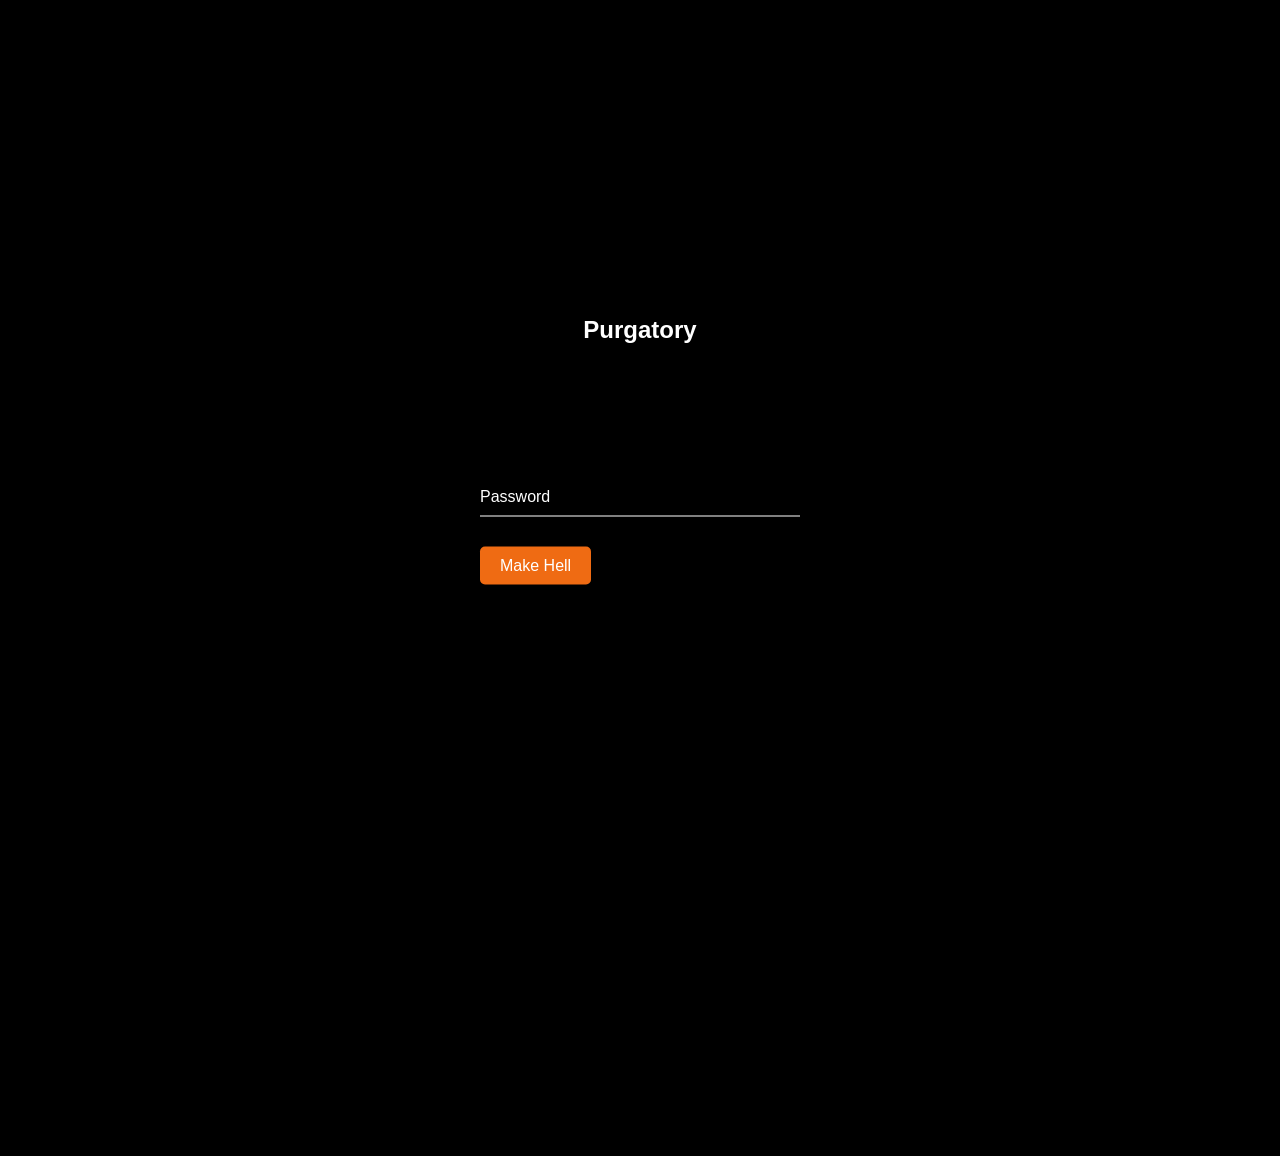
<file: index.html>
<!DOCTYPE html>
<meta name="viewport" content="width=device-width, initial-scale=1, maximum-scale=1, user-scalable=0" />
<link rel="icon" type="image/png" href='./icon.png' />
<script src="make-hell.js"></script>
<html lang="en">
<body>
    <div class="box">
        <h2>Purgatory</h2>
        <form onsubmit="return false">
            <canvas id="myCanvas" width="800" height="100">
                Your browser does not support the canvas element.
            </canvas>
            <div class="inputBox">
                <input type="password" name="password" id="password" required value="" />
                <label>Password</label>
            </div>
            <input type="submit" id="clicks" name="sign-in" value="Make Hell" onclick="myFunction()" />
        </form>
    </div>
</body>
</html>

<style>
    #myCanvas {
        font-weight: bolder;
    }

    body {
        margin: 0;
        padding: 0;
        padding-top: 20%;
        background: url(https://github.com/ahanna334/password-purgatory/blob/main/logo.jpg?raw=true);
        background-size: 100%;
        background-position: center;
        background-repeat: no-repeat;
        background-color: black;
        font-family: sans-serif;
    }

    .box {
        position: absolute;
        top: 50%;
        left: 50%;
        transform: translate(-50%, -50%);
        width: 25rem;
        padding: 2.5rem;
        box-sizing: border-box;
        background: rgba(0, 0, 0, 0.6);
        border-radius: 0.625rem;
    }

        .box h2 {
            margin: 0 0 1.875rem;
            padding: 0;
            color: #fff;
            text-align: center;
        }

        .box .inputBox {
            position: relative;
        }

            .box .inputBox input {
                width: 100%;
                padding: 0.625rem 0;
                font-size: 1rem;
                color: #fff;
                letter-spacing: 0.062rem;
                margin-bottom: 1.875rem;
                border: none;
                border-bottom: 0.065rem solid #fff;
                outline: none;
                background: transparent;
            }

            .box .inputBox label {
                position: absolute;
                top: 0;
                left: 0;
                padding: 0.625rem 0;
                font-size: 1rem;
                color: #fff;
                pointer-events: none;
                transition: 0.5s;
            }

            .box .inputBox input:focus ~ label,
            .box .inputBox input:valid ~ label,
            .box .inputBox input:not([value=""]) ~ label {
                top: -1.125rem;
                left: 0;
                color: white;
                font-weight: bolder;
                font-size: 0.75rem;
            }

        .box input[type="submit"] {
            border: none;
            outline: none;
            color: #fff;
            background-color: #ef6b13;
            padding: 0.625rem 1.25rem;
            cursor: pointer;
            border-radius: 0.312rem;
            font-size: 1rem;
        }

            .box input[type="submit"]:hover {
                background-color: white;
                color: #ef6b13;
            }

    html, body {
        height: 100%
    }
</style>
</file>
